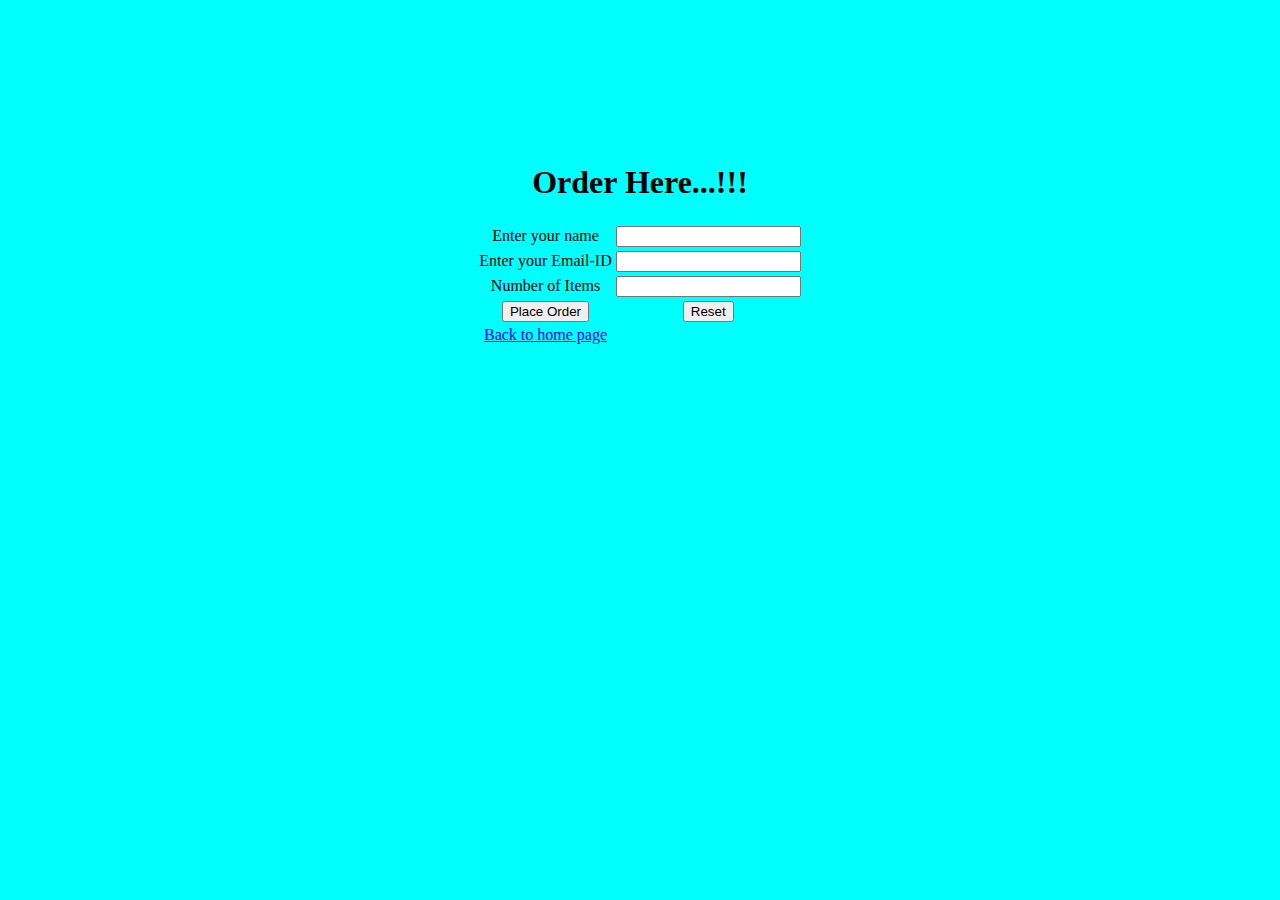
<file: travel_app/oder.html.html>
<!DOCTYPE html>
<html lang="en">
<head>
  <meta charset="UTF-8">
  <meta http-equiv="X-UA-Compatible" content="IE=edge">
  <meta name="viewport" content="width=device-width, initial-scale=1.0">
  <link rel="stylesheet" href="./style.css">
  <title>Place Your Order</title>
</head>
<body>
  
  <h1 class="h"> 
    Order Here...!!!
  </h1>
  <form  action="" method="post">
  <table>
<tr>
  <td>
    <label  for="">Enter your name</label>
  </td>
  <td>
    <input type="text" name="name" id="">
  </td>
</tr>
<tr>
  <td>
    <label for="">Enter your Email-ID</label>
  </td>
  <td>
    <input type="emial" name="mail" id="">
  </td>
</tr>
<tr>
  <td>
    <label for="">Number of Items</label>
  </td>
  <td>
    <input type="number" name="itemnum" id="">
  </td>
</tr>

  <td>
    <label for="">
      <input type="submit" name="" value="Place Order" id="">
    </label>
  </td>
  <td>
    <label for="">
      <input type="reset" name="" value="Reset" id="">
    </label>
  </td>
</tr>
<tr>
  <td>
   <a href="./index.html"> Back to home page</a>
  </td>
</tr>
  </table>
</form>

</body>
</html>
</file>
<file: travel_app/style.css>
body{
    background-color: aqua;
    text-align: center;
    background-image: url("https://previews.123rf.com/images/nortongo/nortongo1702/nortongo170200148/71682047-summer-holiday-background-travel-and-vacation-items-on-wooden-table-top-view.jpg");
}
.h{
text-align: center;
margin-top: 13%;
}
form{
    display: inline-block;
}
</file>
